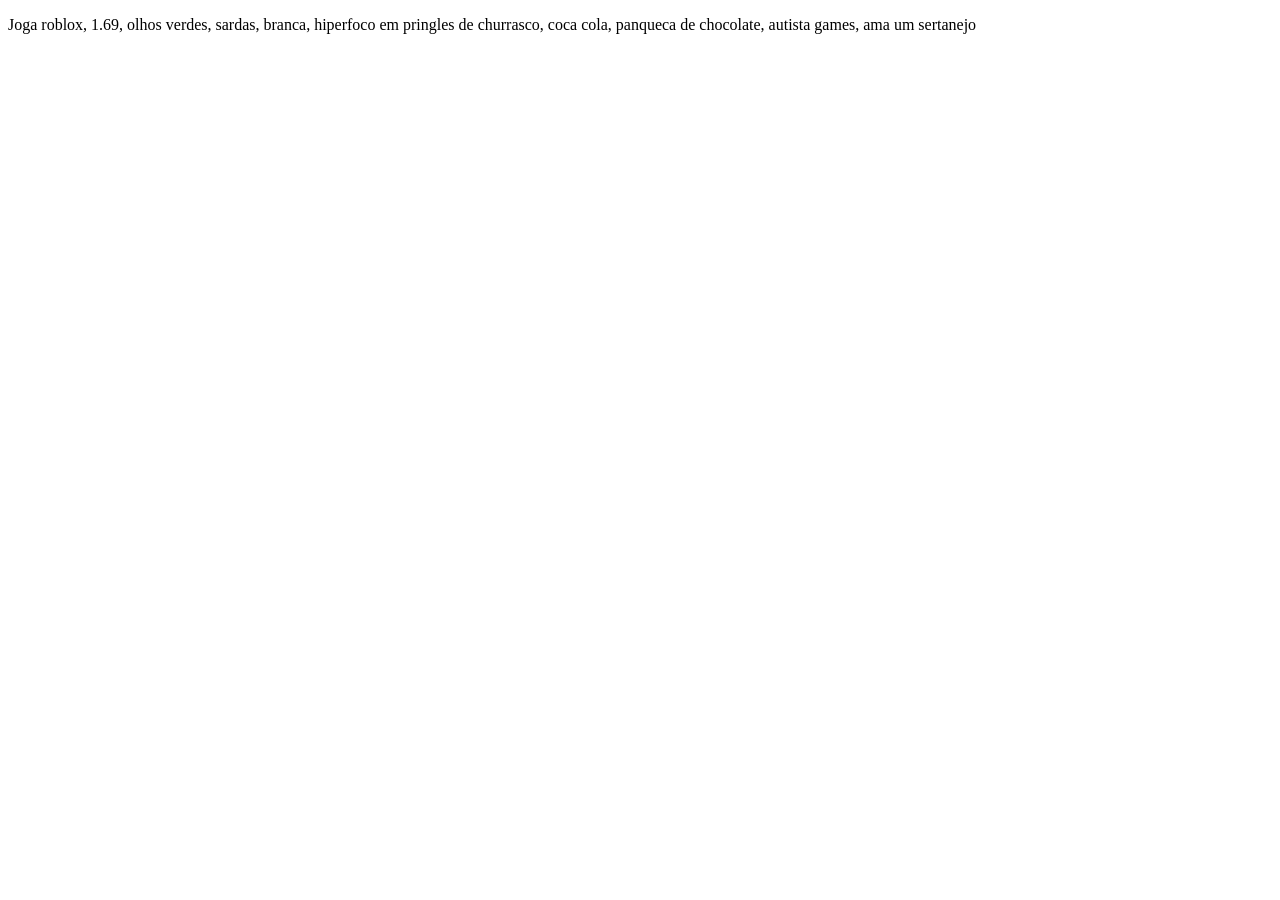
<file: isa/isa/Sobre.html>
<!DOCTYPE html>
<html lang="en">
<head>
    <meta charset="UTF-8">
    <meta name="viewport" content="width=device-width, initial-scale=1.0">
    <title>Document</title>
</head>
<body>

    <p>Joga roblox, 1.69, olhos verdes, sardas, branca, hiperfoco em pringles de churrasco,  coca cola, panqueca de chocolate, autista games, ama um sertanejo
    
</body>
</html>
</file>
